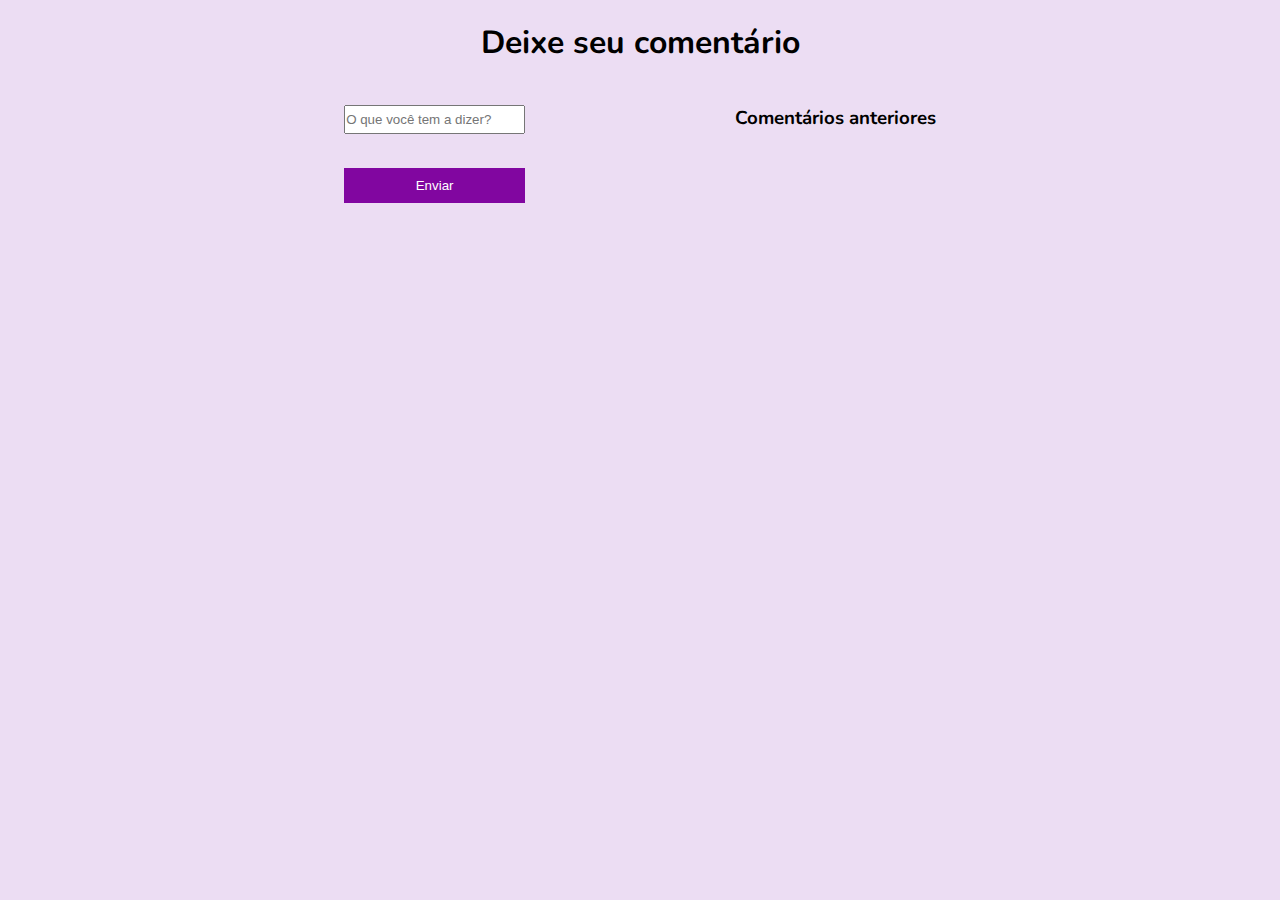
<file: Exercício-extra/index.html>
<!DOCTYPE html>
<html>
  <head>
    <title>Mural de comentários</title>
    <meta charset="UTF-8">

    <link href="https://fonts.googleapis.com/css?family=Nunito&display=swap" rel="stylesheet">
    <link rel="stylesheet" href="css/style.css">
  </head>
  <body>
    <h1 class="titulo">Deixe seu comentário</h1>
    <section class="conteudo">
      <div>
        <form class="formulario" id="formulario-de-comentarios">
          <input type="text" class="input-de-texto" placeholder="O que você tem a dizer?">
          <p class= 'meu-erro'></p>
          <button>Enviar</button>
        </form>
      </div>
      <div id="todosOsComentarios">
        <h3>Comentários anteriores</h3>
      </div>   
    </section>

    <script src="js/script.js"></script>
  </body>
</html>
</file>
<file: Exercício-extra/css/style.css>
body {
    background-color: rgb(236, 221, 243);
    font-family: 'Nunito', sans-serif;
}

.titulo,
.subtitulo {
    text-align: center;
}

.conteudo {
    display: flex;
    align-items: baseline;
    justify-content: space-evenly;
    max-width: 80%;
    margin: 0 auto;
}

.formulario {
    display: flex;
    flex-direction: column;
}

.formulario button {
    background-color: rgb(129, 6, 160);
    padding: 10px 0;
    margin: 10px 0;
    border: none;
    color: white;
}

.formulario input {
    padding: 5px 0;
}

.comentarios {
    font-size: 12px;
    background-color: white;
    padding: 15px 5px;
    border-radius: 5px;
}

.meu-erro {
    font-size: 12px;
    color: red;
    
}
</file>
